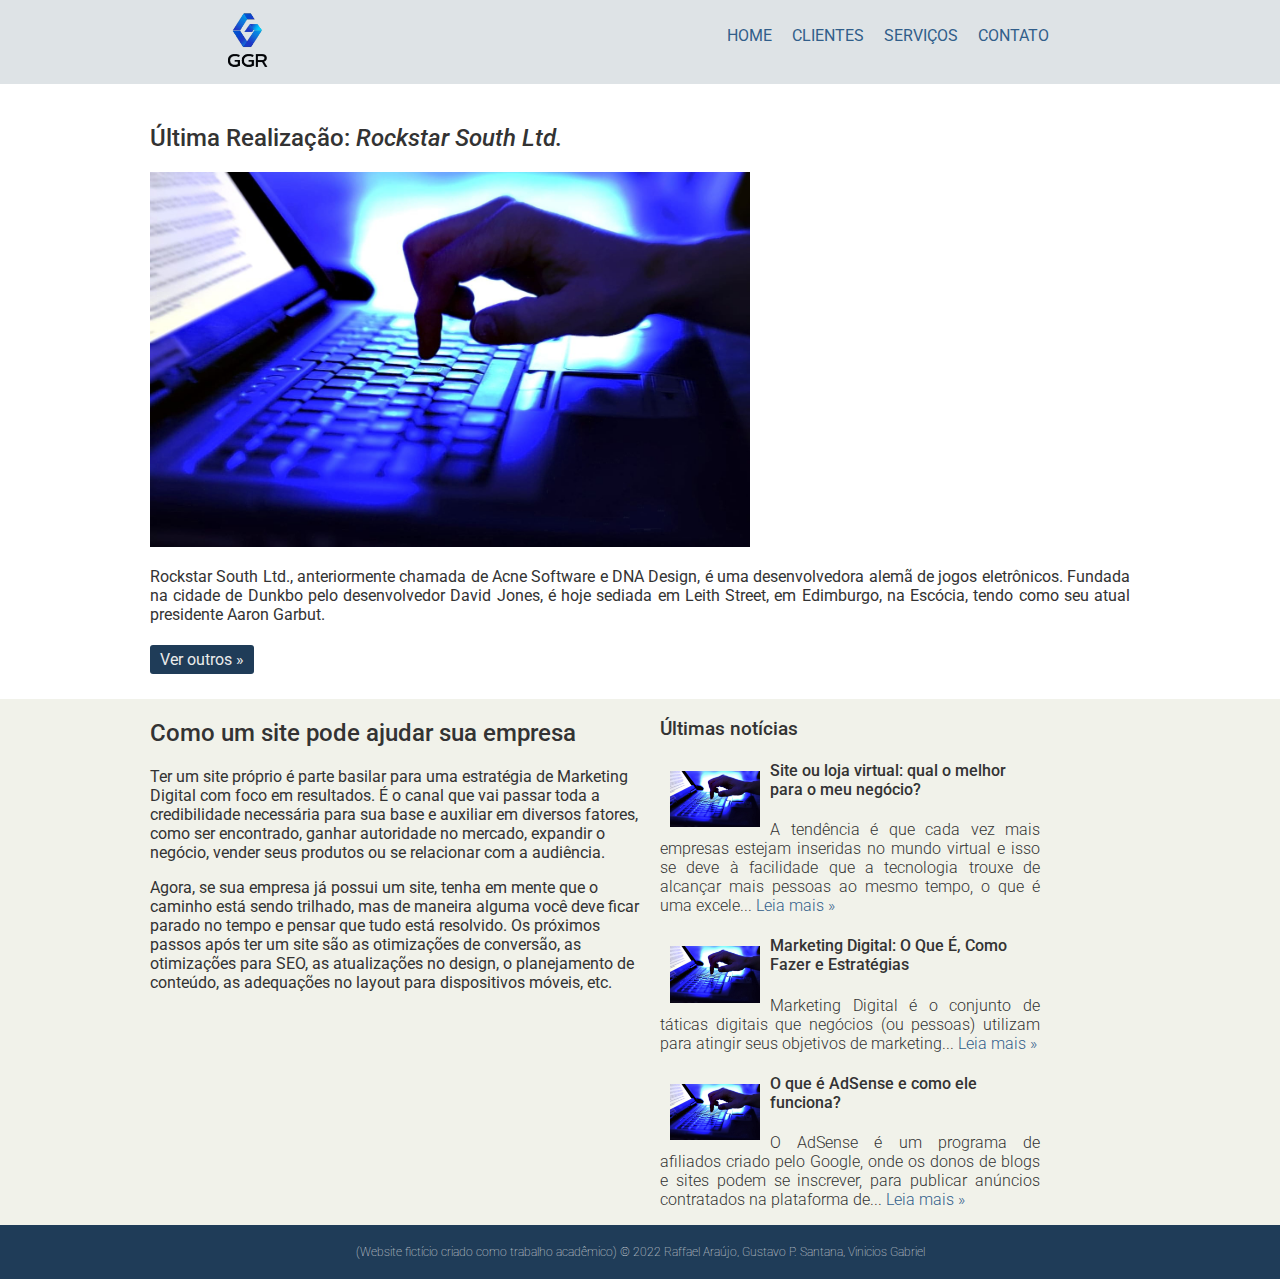
<file: index.html>
<!doctype html>
<!DOCTYPE HTML>
<HTML lang="pt-br">

		<head>
			<meta charset="UTF-8">
			<meta http-equiv="X-UA-Compatible" content="IE=edge">
			<meta name="viewport" content="width=device-width, initial-scale=1.0">
			<meta name="description" content="Página Principal">
			<link href="https://fonts.googleapis.com/css2?family=Roboto:wght@100;300;400;500;700&display=swap" rel="stylesheet" />
			<link rel="stylesheet" href="assets/css/global.css">
			<link rel="stylesheet" href="assets/css/header.css">
			<link rel="stylesheet" href="assets/css/home.css" />
			<link rel="stylesheet" href="assets/css/extFooter.css">
			<title>GGR Marketing e Consultoria</title>
			<link rel="icon" href="/assets/img/GGR.ico">
		</head>

	<body>
		
		<header>
			<div class="logo-container">
				<a href="/">
					<img src="assets/img/GGR.png" alt="logo" class="logo">
				</a>
			</div>
			<div class="menu-container">
				<nav>
					<ul class="menu">
						<li><a href="/">Home</a></li>
						<li><a href="/clientes">Clientes</a></li>
						<li><a href="/servicos">Serviços</a></li>
						<li><a href="/contato">Contato</a></li>
					</ul>
				</nav>
			</div>
		</header>
			

		<div class="client-wrapper">
			<section>
				<h2>Última Realização: <em>Rockstar South Ltd.</em></h2>
				<img src="assets/img/front.jpg" class="img-destaque" alt="Imagem destacada" />
				<p> Rockstar South Ltd., anteriormente chamada de Acne Software e DNA Design, é uma desenvolvedora alemã de jogos eletrônicos. Fundada na cidade de Dunkbo pelo desenvolvedor David Jones, é hoje sediada em Leith Street, em Edimburgo, na Escócia, tendo como seu atual presidente Aaron Garbut.</p>
				<a href="/clientes" class="button">Ver outros &raquo;</a>
			</section>
		</div>

		<div class="extra-content">
			<div class="content-wrapper">
				<section class="middle left-content">
					<h2>Como um site pode ajudar sua empresa</h2>
					<p>Ter um site próprio é parte basilar para uma estratégia de Marketing Digital com foco em resultados. É o canal que vai passar toda a credibilidade necessária para sua base e auxiliar em diversos fatores, como ser encontrado, ganhar autoridade no mercado, expandir o negócio, vender seus produtos ou se relacionar com a audiência.</p>
					<p>Agora, se sua empresa já possui um site, tenha em mente que o caminho está sendo trilhado, mas de maneira alguma você deve ficar parado no tempo e pensar que tudo está resolvido. Os próximos passos após ter um site são as otimizações de conversão, as otimizações para SEO, as atualizações no design, o planejamento de conteúdo, as adequações no layout para dispositivos móveis, etc.</p>
				</section>
				<section class="middle right-content">
					<h3>Últimas notícias</h3>
					<ul>
						<li>
							<img src="assets/img/front.jpg" class="thumb-img" alt="post"/>
							<h4>Site ou loja virtual: qual o melhor para o meu negócio?</h4>
							<p>A tendência é que cada vez mais empresas estejam inseridas no mundo virtual e isso se deve à facilidade que a tecnologia trouxe de alcançar mais pessoas ao mesmo tempo, o que é uma excele... <a href="">Leia mais &raquo;</a></p>
						</li>
						<li>
							<img src="assets/img/front.jpg" class="thumb-img" alt="post"/>
							<h4>Marketing Digital: O Que É, Como Fazer e Estratégias</h4>
							<p>Marketing Digital é o conjunto de táticas digitais que negócios (ou pessoas) utilizam para atingir seus objetivos de marketing... <a href="">Leia mais &raquo;</a></p>
						</li>
						<li>
							<img src="assets/img/front.jpg" class="thumb-img" alt="post"/>
							<h4>O que é AdSense e como ele funciona?</h4>
							<p>O AdSense é um programa de afiliados criado pelo Google, onde os donos de blogs e sites podem se inscrever, para publicar anúncios contratados na plataforma de... <a href="">Leia mais &raquo;</a></p>
							</li>
						</li>
					</ul>
				</section>
			</div>			
		</div>
		
		<footer>
			<div>
				<span>(Website fictício criado como trabalho acadêmico) &copy; 2022 Raffael Araújo, Gustavo P. Santana, Vinicios Gabriel</span>						
			</div>
		</footer>
	</body>
</HTML>
</file>
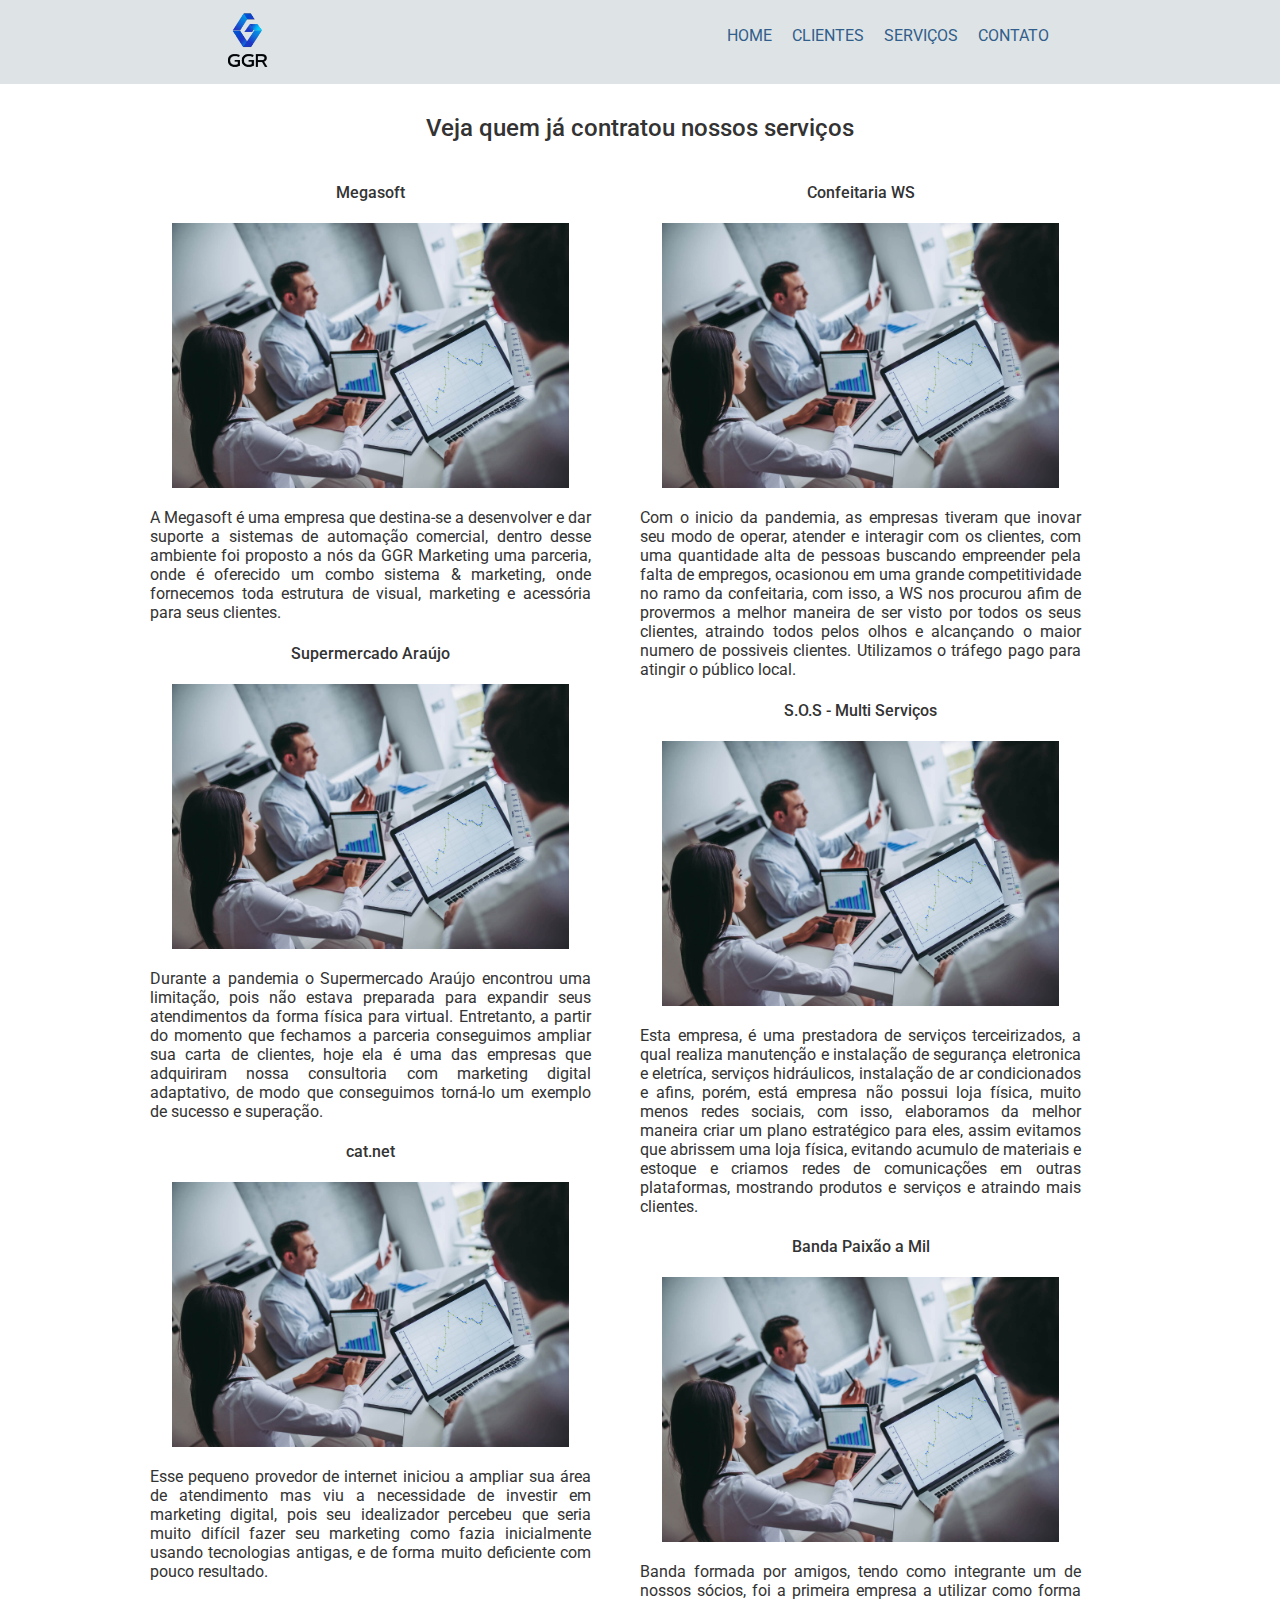
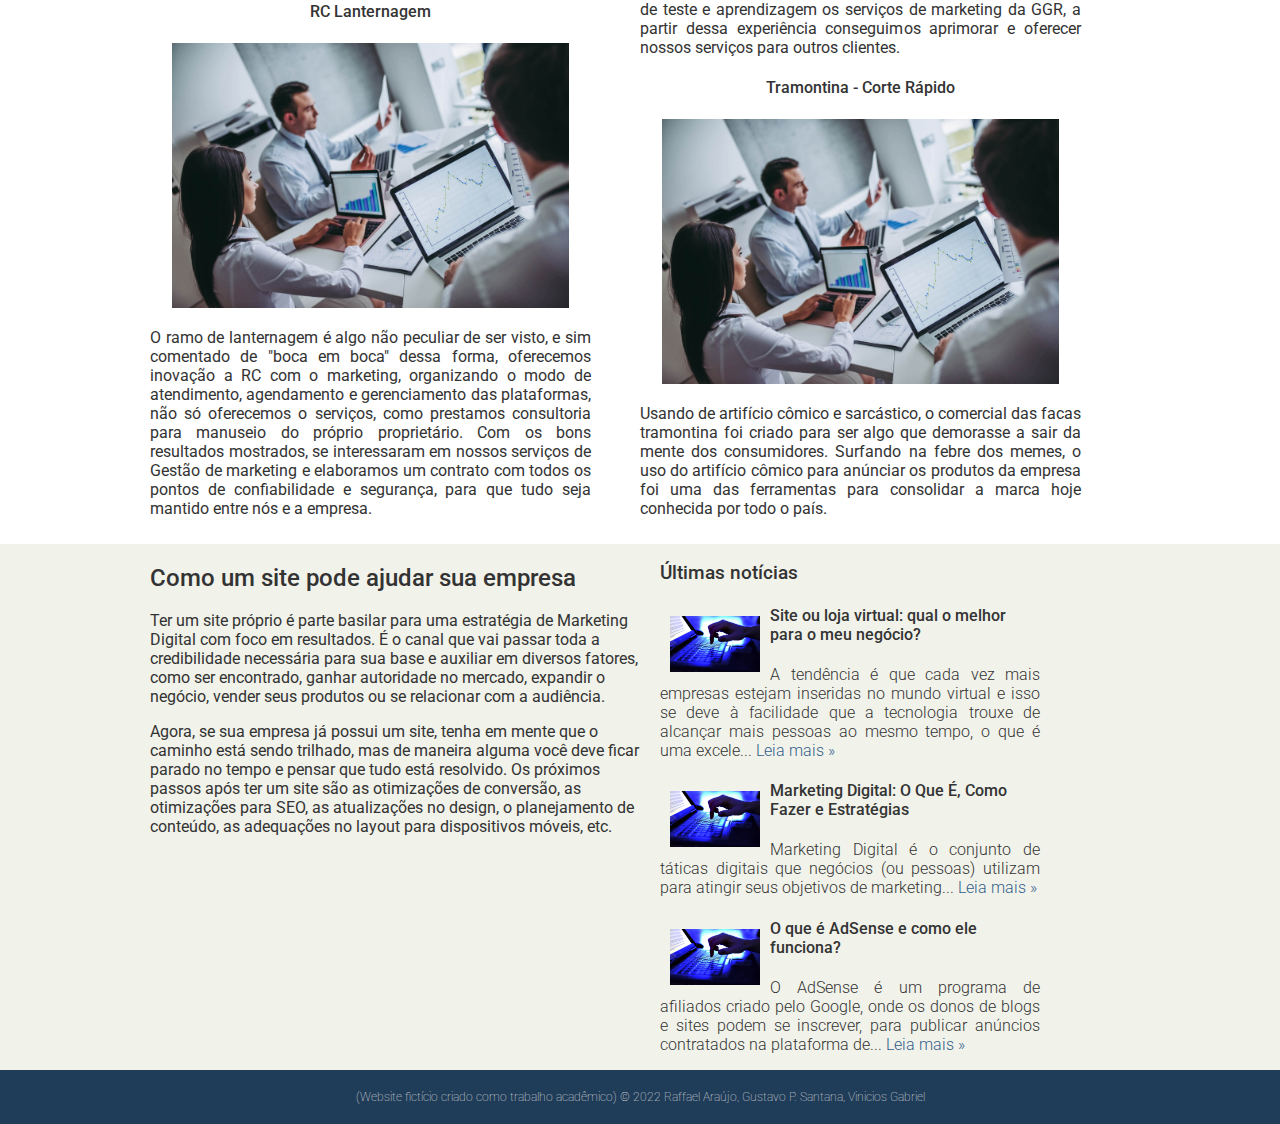
<file: clientes/index.html>
<!doctype html>
<!DOCTYPE HTML>
<HTML lang="pt-br">

		<head>
			<meta charset="UTF-8">
			<meta http-equiv="X-UA-Compatible" content="IE=edge">
			<meta name="viewport" content="width=device-width, initial-scale=1.0">
			<meta name="description" content="Conheça nossos clientes">
			<link href="https://fonts.googleapis.com/css2?family=Roboto:wght@100;300;400;500;700&display=swap" rel="stylesheet" />
			<link rel="stylesheet" href="../assets/css/global.css">
			<link rel="stylesheet" href="../assets/css/header.css">
			<link rel="stylesheet" href="../assets/css/clientes.css">
			<link rel="stylesheet" href="../assets/css/extFooter.css">
			<title>Clientes - GGR Marketing e Consultoria</title>
			<link rel="icon" href="../assets/img/GGR.ico">
		</head>

	<body>
		<header>
			<div class="logo-container">
				<a href="/">
					<img src="../assets/img/GGR.png" alt="logo" class="logo">
				</a>
			</div>
			<div class="menu-container">
				<nav>
					<ul class="menu">
						<li><a href="/">Home</a></li>
						<li><a href="/clientes">Clientes</a></li>
						<li><a href="/servicos">Serviços</a></li>
						<li><a href="/contato">Contato</a></li>
					</ul>
				</nav>
			</div>
		</header>

		<div class="clients-container">
			<h2>Veja quem já contratou nossos serviços</h2>
			<section class="clients-wrapper">
				<div class="client-middle client-left-content">
					<div class="client">
						<h4>Megasoft</h4>
						<img src="../assets/img/emp.jpeg" alt="client" />
						<p>A Megasoft é uma empresa que destina-se a desenvolver e dar suporte a sistemas de automação comercial, dentro desse ambiente foi proposto a nós da GGR Marketing uma parceria, onde é oferecido um combo sistema & marketing, onde fornecemos toda estrutura de visual, marketing e acessória para seus clientes.</p>
					</div>
					<div class="client" >
						<h4>Supermercado Araújo</h4>
						<img src="../assets/img/emp.jpeg" alt="client" />
						<p>Durante a pandemia o Supermercado Araújo encontrou uma limitação, pois não estava preparada para expandir seus atendimentos da forma física para virtual. Entretanto, a partir do momento que fechamos a parceria conseguimos ampliar sua carta de clientes, hoje ela é uma das empresas que adquiriram nossa consultoria com marketing digital adaptativo, de modo que conseguimos torná-lo um exemplo de sucesso e superação.</p>
					</div>
					<div class="client">
						<h4>cat.net</h4>
						<img src="../assets/img/emp.jpeg" alt="client" />
						<p>Esse pequeno provedor de internet iniciou a ampliar sua área de atendimento mas viu a necessidade de investir em marketing digital, pois seu idealizador percebeu que seria muito difícil fazer seu marketing como fazia inicialmente usando tecnologias antigas, e de forma muito deficiente com pouco resultado.</p>
					</div>
					<div class="client">
						<h4>RC Lanternagem</h4>
						<img src="../assets/img/emp.jpeg" alt="client" />
						<p>O ramo de lanternagem é algo não peculiar de ser visto, e sim comentado de "boca em boca" dessa forma, oferecemos inovação a RC com o marketing, organizando o modo de atendimento, agendamento e gerenciamento das plataformas, não só oferecemos o serviços, como prestamos consultoria para manuseio do próprio proprietário. Com os bons resultados mostrados, se interessaram em nossos serviços de Gestão de marketing e elaboramos um contrato com todos os pontos de confiabilidade e segurança, para que tudo seja mantido entre nós e a empresa.</p>
					</div>
				</div>
				<div class="client-middle client-right-content">
					<div class="client">
						<h4>Confeitaria WS</h4>
						<img src="../assets/img/emp.jpeg" alt="client" />
						<p>Com o inicio da pandemia, as empresas tiveram que inovar seu modo de operar, atender e interagir com os clientes, com uma quantidade alta de pessoas buscando empreender pela falta de empregos, ocasionou em uma grande competitividade no ramo da confeitaria, com isso, a WS nos procurou afim de provermos a melhor maneira de ser visto por todos os seus clientes, atraindo todos pelos olhos e alcançando o maior numero de possiveis clientes. Utilizamos o tráfego pago para atingir o público local.</p>
					</div>
					<div class="client">
						<h4>S.O.S - Multi Serviços</h4>
						<img src="../assets/img/emp.jpeg" alt="client" />
						<p>Esta empresa, é uma prestadora de serviços terceirizados, a qual realiza manutenção e instalação de segurança eletronica e eletríca, serviços hidráulicos, instalação de ar condicionados e afins, porém, está empresa não possui loja física, muito menos redes sociais, com isso, elaboramos da melhor maneira criar um plano estratégico para eles, assim evitamos que abrissem uma loja física, evitando acumulo de materiais e estoque e criamos redes de comunicações em outras plataformas, mostrando produtos e serviços e atraindo mais clientes.</p>
					</div>
					<div class="client">
						<h4>Banda Paixão a Mil</h4>
						<img src="../assets/img/emp.jpeg" alt="client" />
						<p>Banda formada por amigos, tendo como integrante um de nossos sócios, foi a primeira empresa a utilizar como forma de teste e aprendizagem os serviços de marketing da GGR, a partir dessa experiência conseguimos aprimorar e oferecer nossos serviços para outros clientes.</p>
					</div>
					<div class="client">
						<h4>Tramontina - Corte Rápido</h4>
						<img src="../assets/img/emp.jpeg" alt="client" />
						<p>Usando de artifício cômico e sarcástico, o comercial das facas tramontina foi criado para ser algo que demorasse a sair da mente dos consumidores. Surfando na febre dos memes, o uso do artifício cômico para anúnciar os produtos da empresa foi uma das ferramentas para consolidar a marca hoje conhecida por todo o país.</p>
					</div>
			</section>
		</div>

		<div class="extra-content">
			<div class="content-wrapper">
				<section class="middle left-content">
					<h2>Como um site pode ajudar sua empresa</h2>
					<p>Ter um site próprio é parte basilar para uma estratégia de Marketing Digital com foco em resultados. É o canal que vai passar toda a credibilidade necessária para sua base e auxiliar em diversos fatores, como ser encontrado, ganhar autoridade no mercado, expandir o negócio, vender seus produtos ou se relacionar com a audiência.</p>
					<p>Agora, se sua empresa já possui um site, tenha em mente que o caminho está sendo trilhado, mas de maneira alguma você deve ficar parado no tempo e pensar que tudo está resolvido. Os próximos passos após ter um site são as otimizações de conversão, as otimizações para SEO, as atualizações no design, o planejamento de conteúdo, as adequações no layout para dispositivos móveis, etc.</p>
				</section>
				<section class="middle right-content">
					<h3>Últimas notícias</h3>
					<ul>
						<li>
							<img src="../assets/img/front.jpg" class="thumb-img" alt="post"/>
							<h4>Site ou loja virtual: qual o melhor para o meu negócio?</h4>
							<p>A tendência é que cada vez mais empresas estejam inseridas no mundo virtual e isso se deve à facilidade que a tecnologia trouxe de alcançar mais pessoas ao mesmo tempo, o que é uma excele... <a href="">Leia mais &raquo;</a></p>
						</li>
						<li>
							<img src="../assets/img/front.jpg" class="thumb-img" alt="post"/>
							<h4>Marketing Digital: O Que É, Como Fazer e Estratégias</h4>
							<p>Marketing Digital é o conjunto de táticas digitais que negócios (ou pessoas) utilizam para atingir seus objetivos de marketing... <a href="">Leia mais &raquo;</a></p>
						</li>
						<li>
							<img src="../assets/img/front.jpg" class="thumb-img" alt="post"/>
							<h4>O que é AdSense e como ele funciona?</h4>
							<p>O AdSense é um programa de afiliados criado pelo Google, onde os donos de blogs e sites podem se inscrever, para publicar anúncios contratados na plataforma de... <a href="">Leia mais &raquo;</a></p>
							</li>
						</li>
					</ul>
				</section>
			</div>			
		</div>
		
		<footer>
			<div>
				<span>(Website fictício criado como trabalho acadêmico) &copy; 2022 Raffael Araújo, Gustavo P. Santana, Vinicios Gabriel</span>						
			</div>
		</footer>
	</body>
</HTML>
</file>
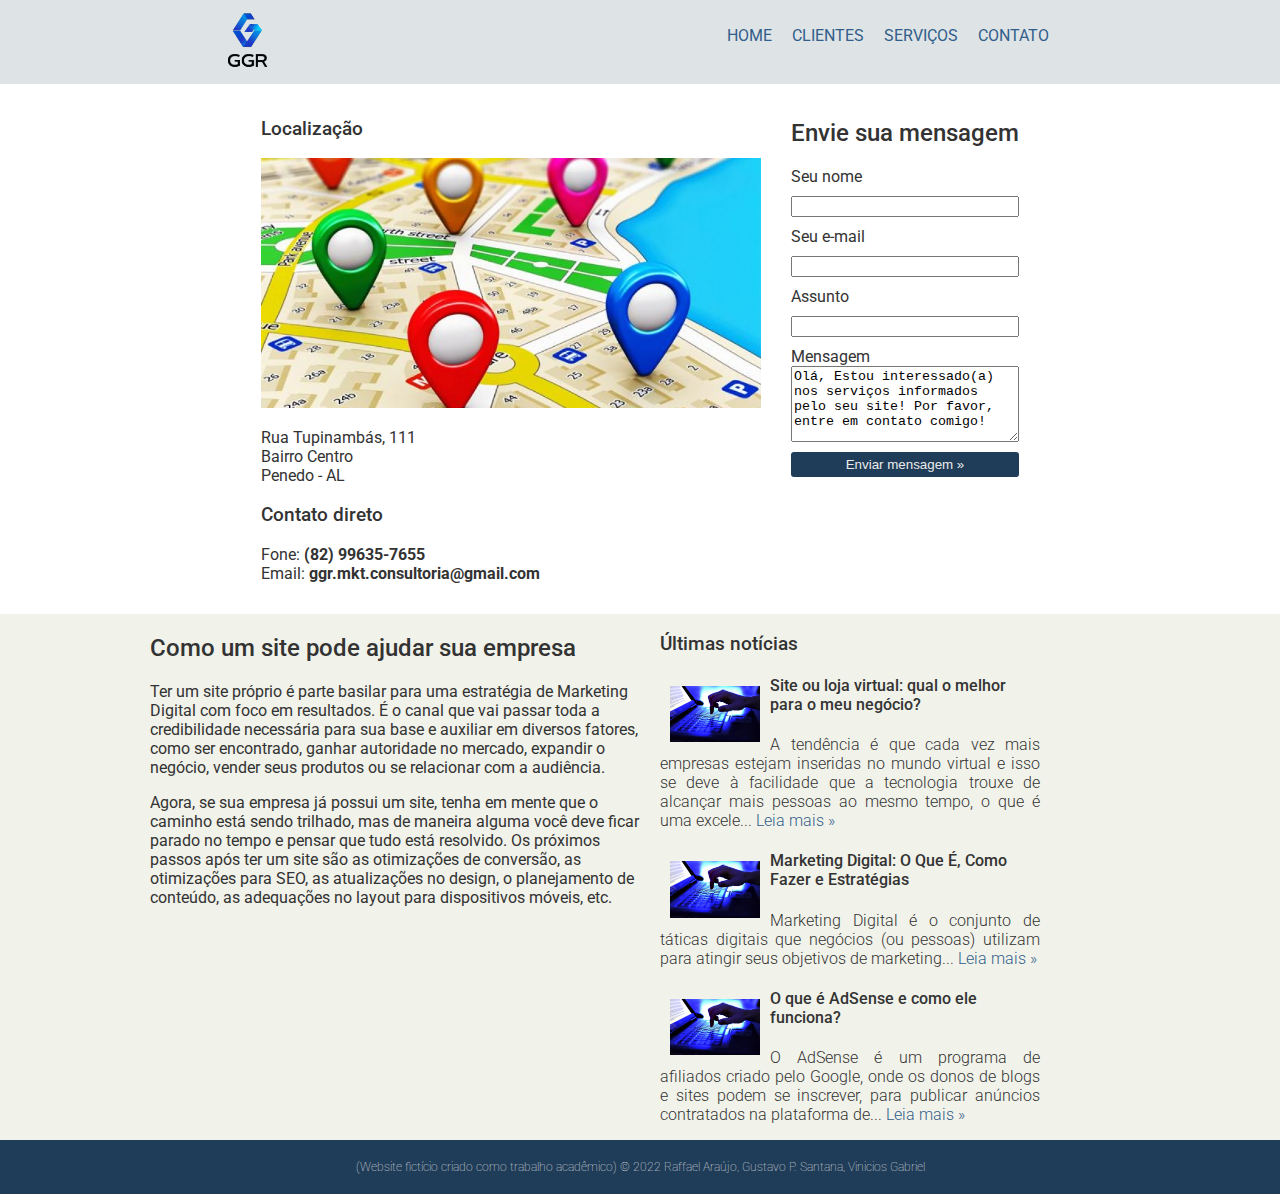
<file: contato/index.html>
<!doctype html>
<!DOCTYPE HTML>
<HTML lang="pt-br">

		<head>
			<meta charset="UTF-8">
			<meta http-equiv="X-UA-Compatible" content="IE=edge">
			<meta name="viewport" content="width=device-width, initial-scale=1.0">
			<meta name="description" content="Página de Contato">
			<link href="https://fonts.googleapis.com/css2?family=Roboto:wght@100;300;400;500;700&display=swap" rel="stylesheet" />
			<link rel="stylesheet" href="../assets/css/global.css">
			<link rel="stylesheet" href="../assets/css/header.css">
			<link rel="stylesheet" href="../assets/css/contato.css">
			<link rel="stylesheet" href="../assets/css/extFooter.css">
			<title>Fale Conosco - GGR Marketing e Consultoria</title>
			<link rel="icon" href="/assets/img/GGR.ico">
		</head>

	<body>
		<header>
			<div class="logo-container">
				<a href="/">
					<img src="../assets/img/GGR.png" alt="logo" class="logo">
				</a>
			</div>
			<div class="menu-container">
				<nav>
					<ul class="menu">
						<li><a href="/">Home</a></li>
						<li><a href="/clientes">Clientes</a></li>
						<li><a href="/servicos">Serviços</a></li>
						<li><a href="/contato">Contato</a></li>
					</ul>
				</nav>
			</div>
		</header>

		<div class="contact-container">
			<section class="contact-wrapper">
				<div class="contact-middle contact-left-content">
					<h3>Localização</h3>
					<img src="../assets/img/localização.jpg" alt="mapa" />
					<ul class="sem-marcador sem-padding">
						<li>Rua Tupinambás, 111</li>
						<li>Bairro Centro</li>
						<li>Penedo - AL</li>						
					</ul>
					<h3>Contato direto</h3>
					<ul class="sem-padding sem-marcador">
						<li>Fone: <strong>(82) 99635-7655</strong> </li>
						<li>Email: <strong>ggr.mkt.consultoria@gmail.com</strong> </li>
						
					</ul>
				</div>
				<div class="contact-middle contact-right-content">
					<h2>Envie sua mensagem</h2>
					<form method="post" id="form-contact" onsubmit="return false">
						<label for="nome">Seu nome</label />
						<input type="text" name="nome" id="nome" />
						<label for="email">Seu e-mail</label>
						<input type="text" name="email" id="email"/>
						<label for="assunto">Assunto</label />
						<input type="text" name="assunto" id="assunto" />
						<label for="mensagem">Mensagem</label />
						<textarea name="mensagem" id="mensagem">Olá, Estou interessado(a) nos serviços informados pelo seu site! Por favor, entre em contato comigo!</textarea />
						<input type="submit" class="button" name="enviar" value="Enviar mensagem &raquo;" />
					</form>

					<div class="response-container">
						<span id="form-response" hidden>Email enviado com sucesso!</span>
					</div>
				</div>	

			</section>
		</div>

		<div class="extra-content">
			<div class="content-wrapper">
				<section class="middle left-content">
					<h2>Como um site pode ajudar sua empresa</h2>
					<p>Ter um site próprio é parte basilar para uma estratégia de Marketing Digital com foco em resultados. É o canal que vai passar toda a credibilidade necessária para sua base e auxiliar em diversos fatores, como ser encontrado, ganhar autoridade no mercado, expandir o negócio, vender seus produtos ou se relacionar com a audiência.</p>
					<p>Agora, se sua empresa já possui um site, tenha em mente que o caminho está sendo trilhado, mas de maneira alguma você deve ficar parado no tempo e pensar que tudo está resolvido. Os próximos passos após ter um site são as otimizações de conversão, as otimizações para SEO, as atualizações no design, o planejamento de conteúdo, as adequações no layout para dispositivos móveis, etc.</p>
				</section>
				<section class="middle right-content">
					<h3>Últimas notícias</h3>
					<ul>
						<li>
							<img src="../assets/img/front.jpg" class="thumb-img" alt="post"/>
							<h4>Site ou loja virtual: qual o melhor para o meu negócio?</h4>
							<p>A tendência é que cada vez mais empresas estejam inseridas no mundo virtual e isso se deve à facilidade que a tecnologia trouxe de alcançar mais pessoas ao mesmo tempo, o que é uma excele... <a href="">Leia mais &raquo;</a></p>
						</li>
						<li>
							<img src="../assets/img/front.jpg" class="thumb-img" alt="post"/>
							<h4>Marketing Digital: O Que É, Como Fazer e Estratégias</h4>
							<p>Marketing Digital é o conjunto de táticas digitais que negócios (ou pessoas) utilizam para atingir seus objetivos de marketing... <a href="">Leia mais &raquo;</a></p>
						</li>
						<li>
							<img src="../assets/img/front.jpg" class="thumb-img" alt="post"/>
							<h4>O que é AdSense e como ele funciona?</h4>
							<p>O AdSense é um programa de afiliados criado pelo Google, onde os donos de blogs e sites podem se inscrever, para publicar anúncios contratados na plataforma de... <a href="">Leia mais &raquo;</a></p>
							</li>
						</li>
					</ul>
				</section>
			</div>			
		</div>
		
		<footer>
			<div>
				<span>(Website fictício criado como trabalho acadêmico) &copy; 2022 Raffael Araújo, Gustavo P. Santana, Vinicios Gabriel</span>						
			</div>
		</footer>

		<script src="../assets/js/mailSubmit.js"></script>
	</body>
</HTML>
</file>
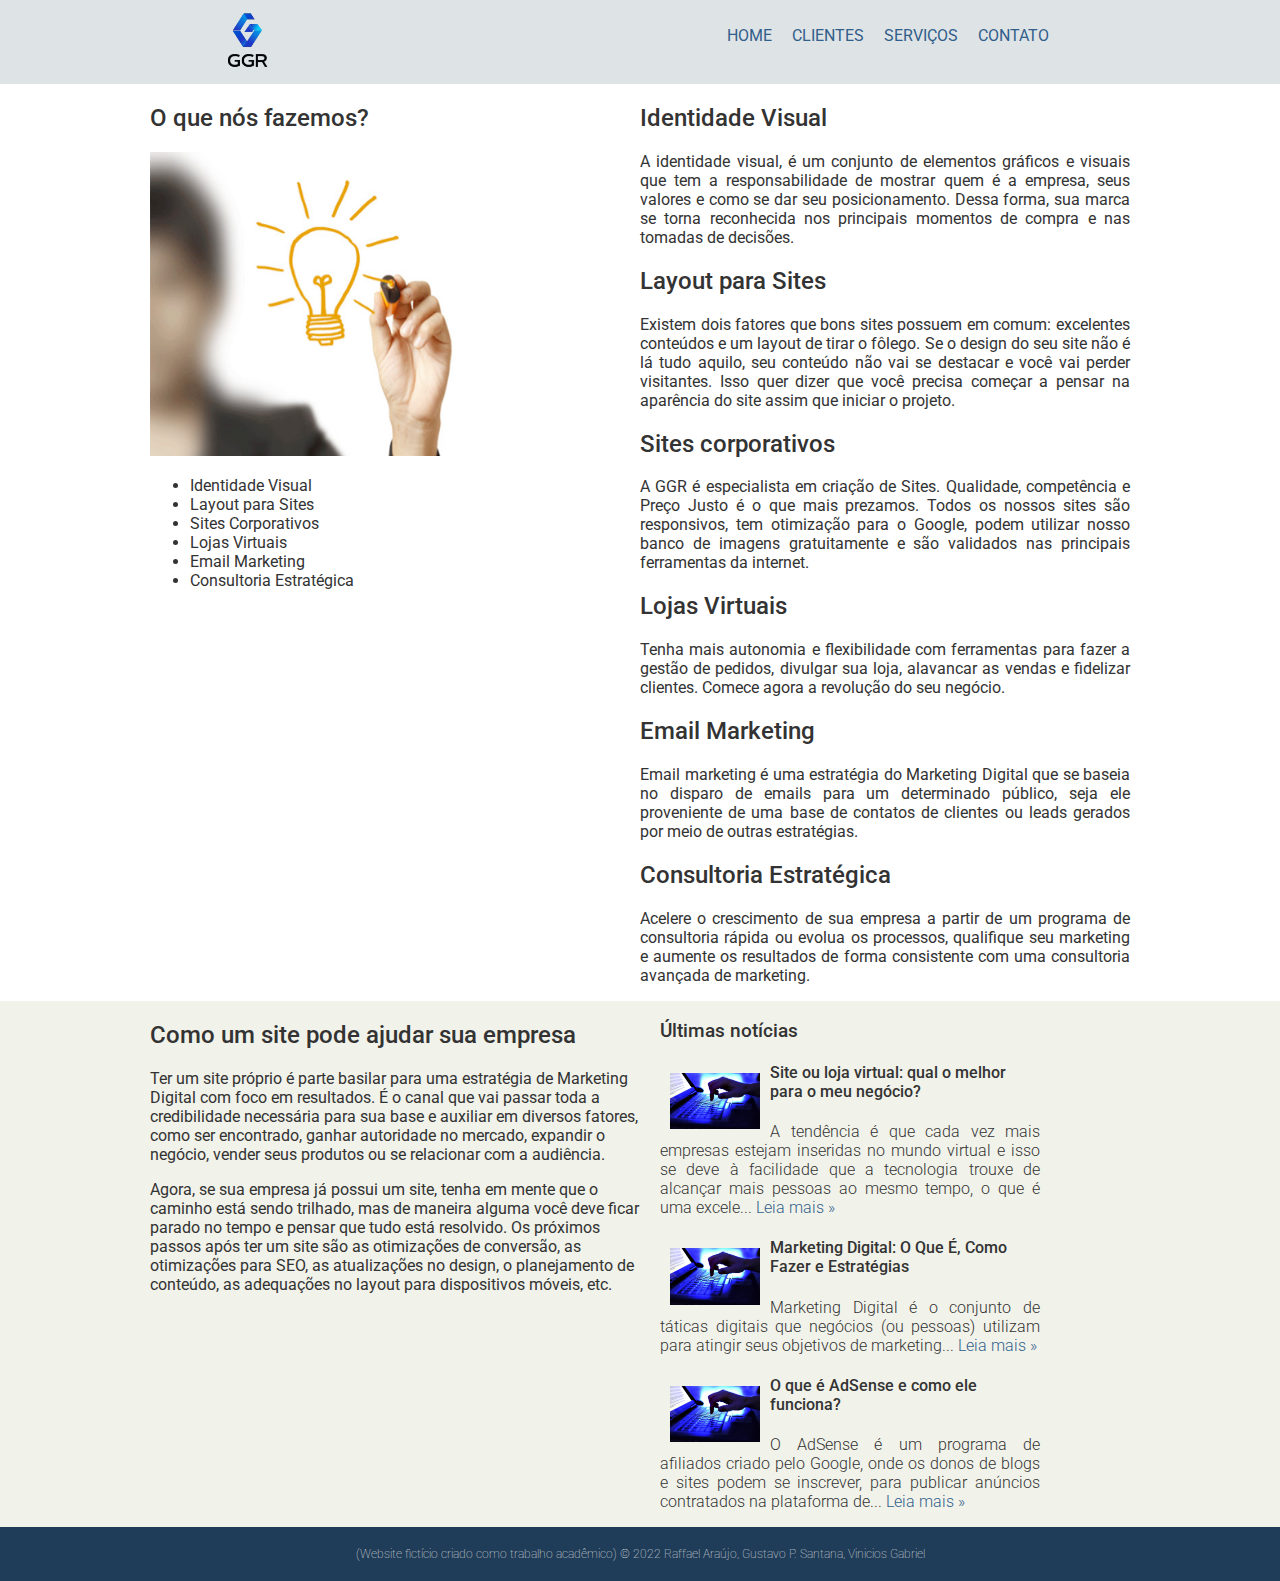
<file: servicos/index.html>
<!doctype html>
<!DOCTYPE HTML>
<HTML lang="pt-br">

		<head>
			<meta charset="UTF-8">
			<meta http-equiv="X-UA-Compatible" content="IE=edge">
			<meta name="viewport" content="width=device-width, initial-scale=1.0">
			<meta name="description" content="Conheça nossos serviços">
			<link href="https://fonts.googleapis.com/css2?family=Roboto:wght@100;300;400;500;700&display=swap" rel="stylesheet" />
			<link rel="stylesheet" href="../assets/css/global.css">
			<link rel="stylesheet" href="../assets/css/header.css">
			<link rel="stylesheet" href="../assets/css/servicos.css">
			<link rel="stylesheet" href="../assets/css/extFooter.css">
			<title>Nossos Serviços - GGR Marketing e Consultoria</title>
			<link rel="icon" href="/assets/img/GGR.ico">
		</head>

	<body>
		<header>
			<div class="logo-container">
				<a href="/">
					<img src="../assets/img/GGR.png" alt="logo" class="logo">
				</a>
			</div>
			<div class="menu-container">
				<nav>
					<ul class="menu">
						<li><a href="/">Home</a></li>
						<li><a href="/clientes">Clientes</a></li>
						<li><a href="/servicos">Serviços</a></li>
						<li><a href="/contato">Contato</a></li>
					</ul>
				</nav>
			</div>
		</header>

		<div class="services-container">
			<section class="services-wrapper">
				<div class="services-middle services-left-content">
					<h2>O que nós fazemos?</h2>
					<img src="../assets/img/ideia.png" class="middle-img" alt="ideia">
					<ul class="dotted">
						<li>Identidade Visual</li>
						<li>Layout para Sites</li>
						<li>Sites Corporativos</li>
						<li>Lojas Virtuais</li>
						<li>Email Marketing</li>
						<li>Consultoria Estratégica</li>					
					</ul>
				</div>
				<div class="services-middle services-right-content">
					<h2>Identidade Visual</h2>
					<p> A identidade visual, é um conjunto de elementos gráficos e visuais que tem a responsabilidade de mostrar quem é a empresa, seus valores e como se dar seu posicionamento. Dessa forma, sua marca se torna reconhecida nos principais momentos de compra e nas tomadas de decisões.</p>
					<h2><h2>Layout para Sites</h2>
					<p> Existem dois fatores que bons sites possuem em comum: excelentes conteúdos e um layout de tirar o fôlego. Se o design do seu site não é lá tudo aquilo, seu conteúdo não vai se destacar e você vai perder visitantes. Isso quer dizer que você precisa começar a pensar na aparência do site assim que iniciar o projeto.</p>
					<h2>Sites corporativos</h2>
					<p> A GGR é especialista em criação de Sites. Qualidade, competência e Preço Justo é o que mais prezamos. Todos os nossos sites são responsivos, tem otimização para o Google, podem utilizar nosso banco de imagens gratuitamente e são validados nas principais ferramentas da internet.</p>
					<h2>Lojas Virtuais</h2>
					<p> Tenha mais autonomia e flexibilidade com ferramentas para fazer a gestão de pedidos, divulgar sua loja, alavancar as vendas e fidelizar clientes. Comece agora a revolução do seu negócio.</p>
					<h2>Email Marketing</h2>
					<p> Email marketing é uma estratégia do Marketing Digital que se baseia no disparo de emails para um determinado público, seja ele proveniente de uma base de contatos de clientes ou leads gerados por meio de outras estratégias.</p>
					<h2>Consultoria Estratégica</h2>
					<p> Acelere o crescimento de sua empresa a partir de um programa de consultoria rápida ou evolua os processos, qualifique seu marketing e aumente os resultados de forma consistente com uma consultoria avançada de marketing.</p>
				</div>	

			</section>
		</div>

		<div class="extra-content">
			<div class="content-wrapper">
				<section class="middle left-content">
					<h2>Como um site pode ajudar sua empresa</h2>
					<p>Ter um site próprio é parte basilar para uma estratégia de Marketing Digital com foco em resultados. É o canal que vai passar toda a credibilidade necessária para sua base e auxiliar em diversos fatores, como ser encontrado, ganhar autoridade no mercado, expandir o negócio, vender seus produtos ou se relacionar com a audiência.</p>
					<p>Agora, se sua empresa já possui um site, tenha em mente que o caminho está sendo trilhado, mas de maneira alguma você deve ficar parado no tempo e pensar que tudo está resolvido. Os próximos passos após ter um site são as otimizações de conversão, as otimizações para SEO, as atualizações no design, o planejamento de conteúdo, as adequações no layout para dispositivos móveis, etc.</p>
				</section>
				<section class="middle right-content">
					<h3>Últimas notícias</h3>
					<ul>
						<li>
							<img src="../assets/img/front.jpg" class="thumb-img" alt="post"/>
							<h4>Site ou loja virtual: qual o melhor para o meu negócio?</h4>
							<p>A tendência é que cada vez mais empresas estejam inseridas no mundo virtual e isso se deve à facilidade que a tecnologia trouxe de alcançar mais pessoas ao mesmo tempo, o que é uma excele... <a href="">Leia mais &raquo;</a></p>
						</li>
						<li>
							<img src="../assets/img/front.jpg" class="thumb-img" alt="post"/>
							<h4>Marketing Digital: O Que É, Como Fazer e Estratégias</h4>
							<p>Marketing Digital é o conjunto de táticas digitais que negócios (ou pessoas) utilizam para atingir seus objetivos de marketing... <a href="">Leia mais &raquo;</a></p>
						</li>
						<li>
							<img src="../assets/img/front.jpg" class="thumb-img" alt="post"/>
							<h4>O que é AdSense e como ele funciona?</h4>
							<p>O AdSense é um programa de afiliados criado pelo Google, onde os donos de blogs e sites podem se inscrever, para publicar anúncios contratados na plataforma de... <a href="">Leia mais &raquo;</a></p>
							</li>
						</li>
					</ul>
				</section>
			</div>			
		</div>
		
		<footer>
			<div>
				<span>(Website fictício criado como trabalho acadêmico) &copy; 2022 Raffael Araújo, Gustavo P. Santana, Vinicios Gabriel</span>						
			</div>
		</footer>
	</body>
</HTML>
</file>
<file: assets/css/global.css>
body{
	font-family: 'Roboto', sans-serif;
	color: #333;
	margin: 0;
	padding: 0;
}
a:link, a:active, a:visited{
	color: #315e8a;
	text-decoration: none;
	list-style: none;
}
a:not(.button):hover{
	text-decoration: underline;
}

ul:not(.dotted) {
    list-style: none;
    padding: 0;
}
h1, h2, h3, h4, h5, h6 {
	font-weight: 500;
}

.button {
    background: #1f3c58;
    padding: 5px 10px;
    border-radius: 3px;
    color: #ebebeb !important;
    cursor: pointer;
    margin: 5px 0;
    display: inline-block;
    border: none;
    transition: all 0.2s ease-in-out;
}

.button:hover {
    background: #315e8a;
}
</file>
<file: assets/css/header.css>
/* Header */

header {
    display: flex;
    flex-direction: row;
    justify-content: space-around;
    background-color: #dee3e6;
}

.logo {
    height: 80px;
}

.menu {
    display: flex;
    flex-direction: row;
}

.menu li {
    padding: 10px;
    text-transform: uppercase;
}

@media (max-width: 768px) {
    header {
        flex-direction: column;
        justify-content: center;
        text-align: center;
    }

    .logo {
        height: 100px;
    }

    .menu-container {
        align-self: center;
    }
}
</file>
<file: assets/css/home.css>
/* Home Content */

.client-wrapper {
    display: flex;
    flex-direction: column;
    align-items: center;
    padding: 20px;
}

.client-wrapper section {
    max-width: 980px;
}

.client-wrapper section p {
    text-align: justify;
}

.img-destaque {
    width: 600px;
}

@media (max-width: 768px) { 
    .img-destaque {
        width: 100%;
    }
}
</file>
<file: assets/css/extFooter.css>
/* Extra + Footer */

.extra-content {
    display: flex;
    flex-direction: column;
    align-items: center;
    background-color: #f1f2ea;
}

.content-wrapper {
    display: flex;
    flex-direction: row;
    max-width: 980px;
}

.thumb-img {
    width: 90px;
    height: auto;
    float: left;
    padding: 10px;
}

.middle {
    width: 50%;
}

.right-content {
    padding-left: 20px;
    max-width: 380px;
}

.right-content ul li p {
    font-weight: 300;
    text-align: justify;
}

footer{
    color: #ebebeb;
    padding: 20px 0;
    text-align: center;
    font-size: 12px;
    font-weight: 100;
    background: #1f3c58;
    width: 100%;
}

@media (max-width: 768px) { 
    .content-wrapper {
        flex-direction: column;
    }

    .left-content p {
        text-align: justify;
    }

    .middle {
        width: inherit;
        padding: 10px;
    }

    footer span {
        padding: 10px
    }
}
</file>
<file: assets/css/clientes.css>
.clients-container {
    display: flex;
    flex-direction: column;
    align-items: center;
    padding: 10px;
}

.clients-wrapper {
    display: flex;
    flex-direction: row;
    max-width: 980px;
}

.client-middle {
    width: 90%;
    text-align: center;
}

.client {
    width: inherit;
}

.client img {
    width: inherit;
}

.client p {
    text-align: justify;
}

@media (max-width: 768px) { 
    .clients-wrapper {
        flex-direction: column;
        align-items: center;
    }

    .client-middle {
        width: 100%;
    }
}
</file>
<file: assets/css/contato.css>
.contact-container {
    display: flex;
    flex-direction: column;
    align-items: center;
}

.contact-wrapper {
    display: flex;
    flex-direction: row;
    max-width: 980px;
}

.contact-middle {
    padding: 15px;
}

.contact-left-content, .contact-right-content {
    max-width: 500px;
}

.contact-left-content img {
    width: 100%;
}

.contact-right-content form {
    display: flex;
    flex-direction: column;
}

.contact-right-content form input {
    margin: 10px 0;
}

.contact-right-content form textarea {
    min-height: 70px;
}

.response-container {
    display: flex;
    flex-direction: row;
    justify-content: center;
}

#form-response {
    padding: 5px;
    border-radius: 5px;
    color: #fff;  
}

.success {
    background-color: #52c465;
}

.error {
    background-color: #ff5252;
}

@media (max-width: 768px) { 
    .contact-wrapper {
        flex-direction: column;
    }
}
</file>
<file: assets/css/servicos.css>
.services-container {
    display: flex;
    flex-direction: column;
    align-items: center;
}

.services-wrapper {
    display: flex;
    flex-direction: row;
    max-width: 980px;
}

.services-middle {
    width: 90%;
}

.middle-img {
    width: inherit;
}

.services-right-content {
    text-align: justify;
}

@media (max-width: 768px) { 
    .services-wrapper {
        flex-direction: column;
        align-items: center;
    }
}
</file>
